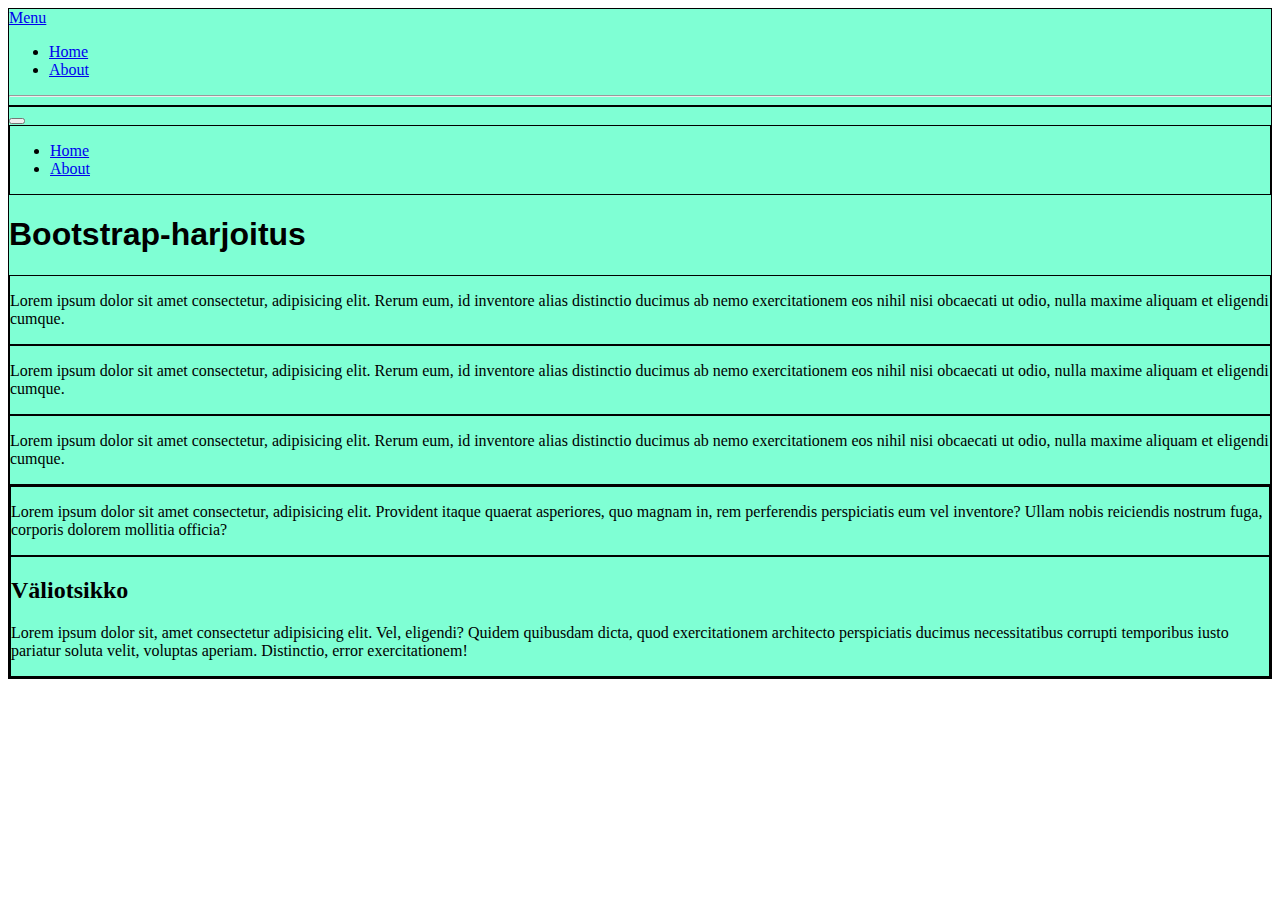
<file: index.html>
<!DOCTYPE html>
<html lang="en">
<head>
    <meta charset="UTF-8">
    <meta http-equiv="X-UA-Compatible" content="IE=edge">
    <meta name="viewport" content="width=device-width, initial-scale=1.0">
    <title>Bootstrap-harjoitus</title>
    <!-- Add Bootstrap CSS file -->
    <link href="https://cdn.jsdelivr.net/npm/bootstrap@5.1.3/dist/css/bootstrap.min.css" rel="stylesheet" integrity="sha384-1BmE4kWBq78iYhFldvKuhfTAU6auU8tT94WrHftjDbrCEXSU1oBoqyl2QvZ6jIW3" crossorigin="anonymous">
    <link rel="stylesheet" href="styles.css">
</head>
<body>
    <!-- Sidebar -->
    <div class="container-fluid">
        <div class="row flex-nowrap">
            <div class="col-auto col-md-3 col-xl-2 px-sm-2 px-0 bg-dark sidebar">
                <div class="d-flex flex-column align-items-center align-items-sm-start px-3 pt-2 text-white min-vh-100">
                    <a href="/" class="d-flex align-items-center pb-3 mb-md-0 me-md-auto text-white text-decoration-none">
                        <span class="fs-5 d-none d-sm-inline">Menu</span>
                    </a>
                    <ul class="nav nav-pills flex-column mb-sm-auto mb-0 align-items-center align-items-sm-start" id="menu">
                        <li class="nav-item">
                            <a href="/" class="nav-link align-middle px-0">
                                <i class="fs-4 bi-house"></i> <span class="ms-1 d-none d-sm-inline">Home</span>
                            </a>
                        </li>
                        <li>
                            <a href="/about.html" class="nav-link px-0 align-middle">
                                <i class="fs-4 bi-people"></i> <span class="ms-1 d-none d-sm-inline">About</span> </a>
                        </li>
                    </ul>
                    <hr>
                </div>
            </div>
            <div class="col py-3">
                <!-- Navbar -->
                <nav class="navbar navbar-expand-lg navbar-light bg-light">
                    <div class="container-fluid">
                    <button class="navbar-toggler" type="button" data-bs-toggle="collapse" data-bs-target="#navbarSupportedContent" aria-controls="navbarSupportedContent" aria-expanded="false" aria-label="Toggle navigation">
                        <span class="navbar-toggler-icon"></span>
                    </button>
                    <div class="collapse navbar-collapse" id="navbarSupportedContent">
                        <ul class="navbar-nav me-auto mb-2 mb-lg-0">
                        <li class="nav-item">
                            <a class="nav-link active" aria-current="page" href="/">Home</a>
                        </li>
                        <li class="nav-item">
                            <a class="nav-link" href="about.html">About</a>
                        </li>
                        </ul>
                    </div>
                    </div>
                </nav>
                <h1 class="special-font">Bootstrap-harjoitus</h1>
                <div class="container">
                    <div class="row">
                        <div class="col-md-6 col-sm-12">
                            <p>Lorem ipsum dolor sit amet consectetur, adipisicing elit. Rerum eum, id inventore alias distinctio ducimus ab nemo exercitationem eos nihil nisi obcaecati ut odio, nulla maxime aliquam et eligendi cumque.</p>
                        </div>
                        <div class="col-md-3 col-sm-6">
                            <p>Lorem ipsum dolor sit amet consectetur, adipisicing elit. Rerum eum, id inventore alias distinctio ducimus ab nemo exercitationem eos nihil nisi obcaecati ut odio, nulla maxime aliquam et eligendi cumque.</p>
                        </div>
                        <div class="col-md-3 col-sm-6">
                            <p>Lorem ipsum dolor sit amet consectetur, adipisicing elit. Rerum eum, id inventore alias distinctio ducimus ab nemo exercitationem eos nihil nisi obcaecati ut odio, nulla maxime aliquam et eligendi cumque.</p>
                        </div>
                    </div>
                    <div class="row">
                        <div class="col">
                            <div class="row">
                                <div class="col">
                                    <p>Lorem ipsum dolor sit amet consectetur, adipisicing elit. Provident itaque quaerat asperiores, quo magnam in, rem perferendis perspiciatis eum vel inventore? Ullam nobis reiciendis nostrum fuga, corporis dolorem mollitia officia?</p>
                                </div>
                                <div class="col">
                                    <h2>Väliotsikko</h2>
                                    <p>Lorem ipsum dolor sit, amet consectetur adipisicing elit. Vel, eligendi? Quidem quibusdam dicta, quod exercitationem architecto perspiciatis ducimus necessitatibus corrupti temporibus iusto pariatur soluta velit, voluptas aperiam. Distinctio, error exercitationem!</p>
                                </div>
                            </div>
                        </div>
                    </div>
                </div>
            </div>
        </div>
    </div>
    
    
    <!-- Add Bootstrap JS file -->
    <script src="https://cdn.jsdelivr.net/npm/bootstrap@5.1.3/dist/js/bootstrap.bundle.min.js" integrity="sha384-ka7Sk0Gln4gmtz2MlQnikT1wXgYsOg+OMhuP+IlRH9sENBO0LRn5q+8nbTov4+1p" crossorigin="anonymous"></script>
</body>
</html>
</file>
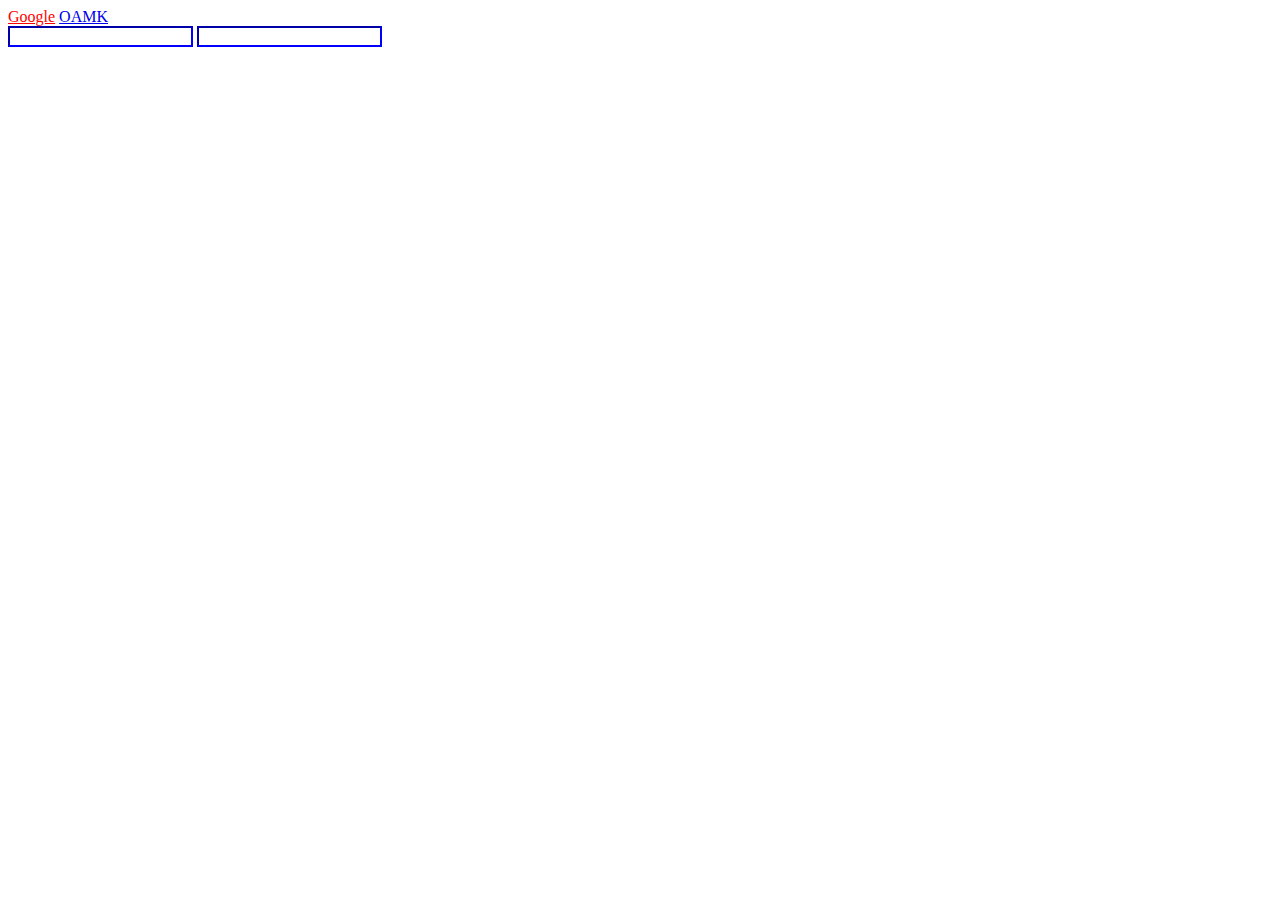
<file: 20220412/index.html>
<!DOCTYPE html>
<html lang="en">
<head>
    <meta charset="UTF-8">
    <meta http-equiv="X-UA-Compatible" content="IE=edge">
    <meta name="viewport" content="width=device-width, initial-scale=1.0">
    <link rel="stylesheet" href="styles.css">
    <title>Document</title>
</head>
<body>
    <a href="http://www.google.fi" target="_blank">Google</a>
    <a href="http://www.oamk.fi">OAMK</a>
    <form action="">
        <input type="text" name="firstname">
        <input type="text" name="lastname">
    </form>
</body>
</html>
</file>
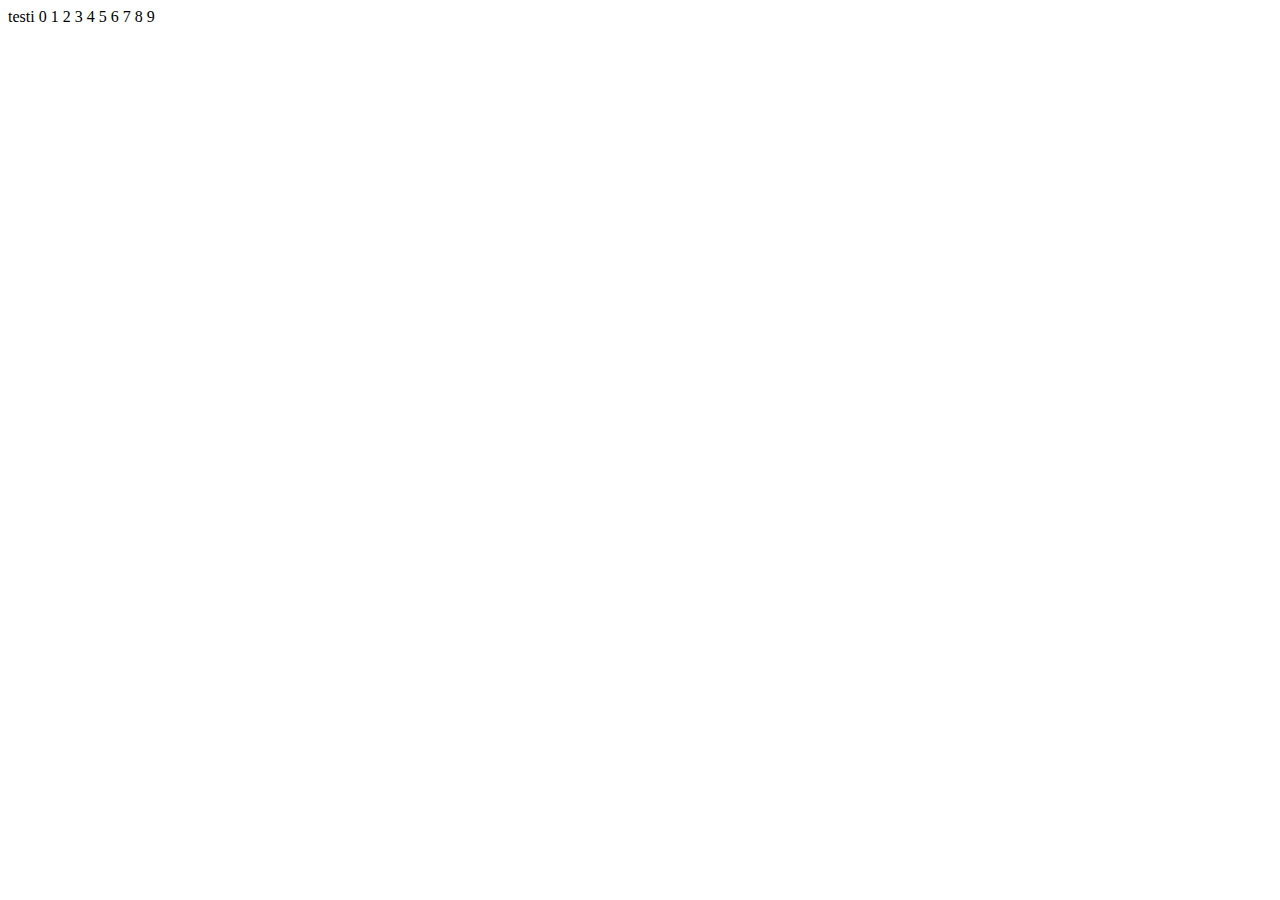
<file: 20220426/scopes/index.html>
<!DOCTYPE html>
<html lang="en">
<head>
    <meta charset="UTF-8">
    <meta http-equiv="X-UA-Compatible" content="IE=edge">
    <meta name="viewport" content="width=device-width, initial-scale=1.0">
    <title>Document</title>
</head>
<body>
    <div id="printHere"></div>
    <script src="script.js"></script>
</body>
</html>
</file>
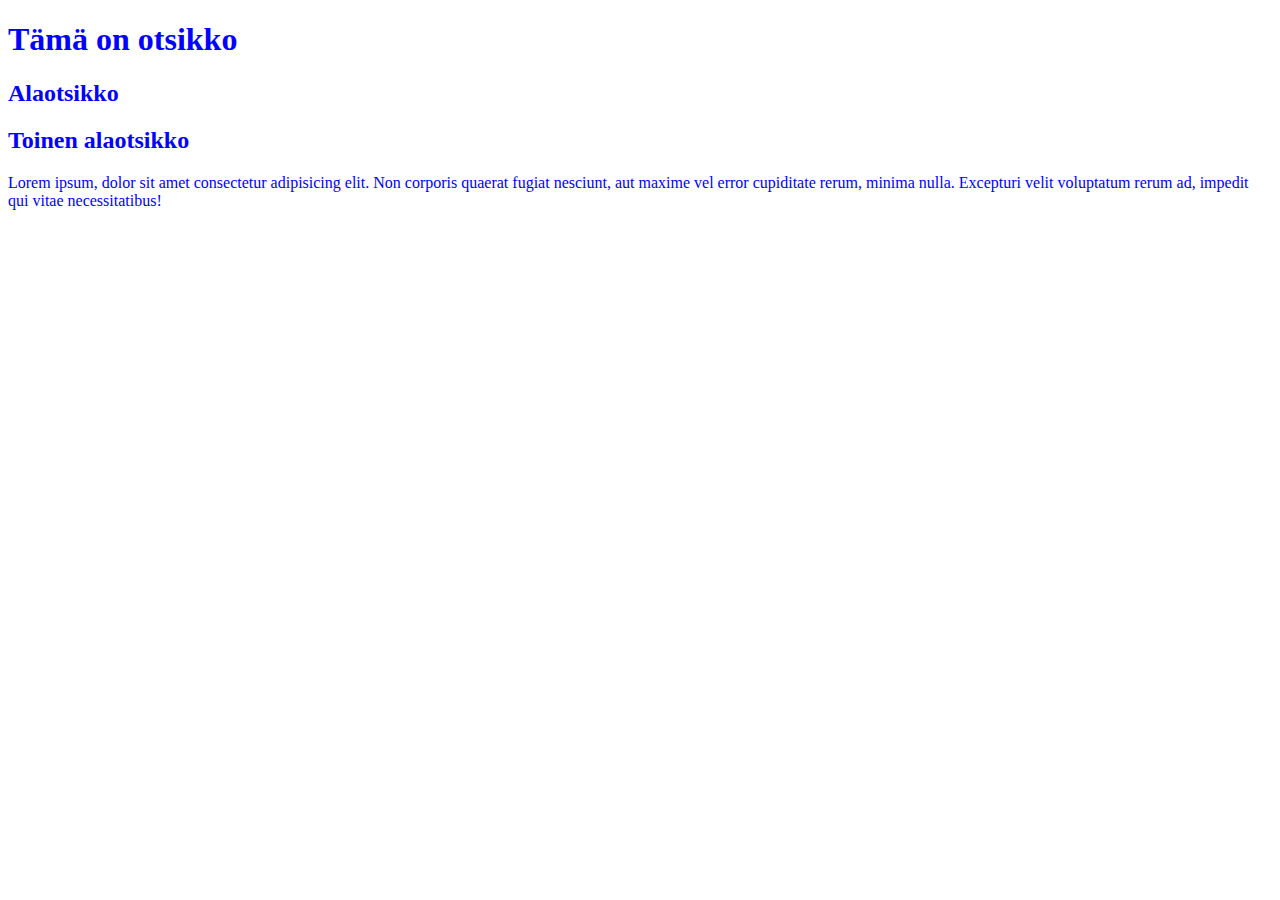
<file: 20220426/paths/pages/public/index.html>
<!DOCTYPE html>
<html lang="en">
<head>
    <meta charset="UTF-8">
    <meta http-equiv="X-UA-Compatible" content="IE=edge">
    <meta name="viewport" content="width=device-width, initial-scale=1.0">
    <title>Document</title>
    <link rel="stylesheet" href="../../css/styles.css">
</head>
<body>
    <h1>Tämä on otsikko</h1>
    <h2>Alaotsikko</h2>
    <h2>Toinen alaotsikko</h2>
    <p>Lorem ipsum, dolor sit amet consectetur adipisicing elit. Non corporis quaerat fugiat nesciunt, aut maxime vel error cupiditate rerum, minima nulla. Excepturi velit voluptatum rerum ad, impedit qui vitae necessitatibus!</p>
</body>
</html>
</file>
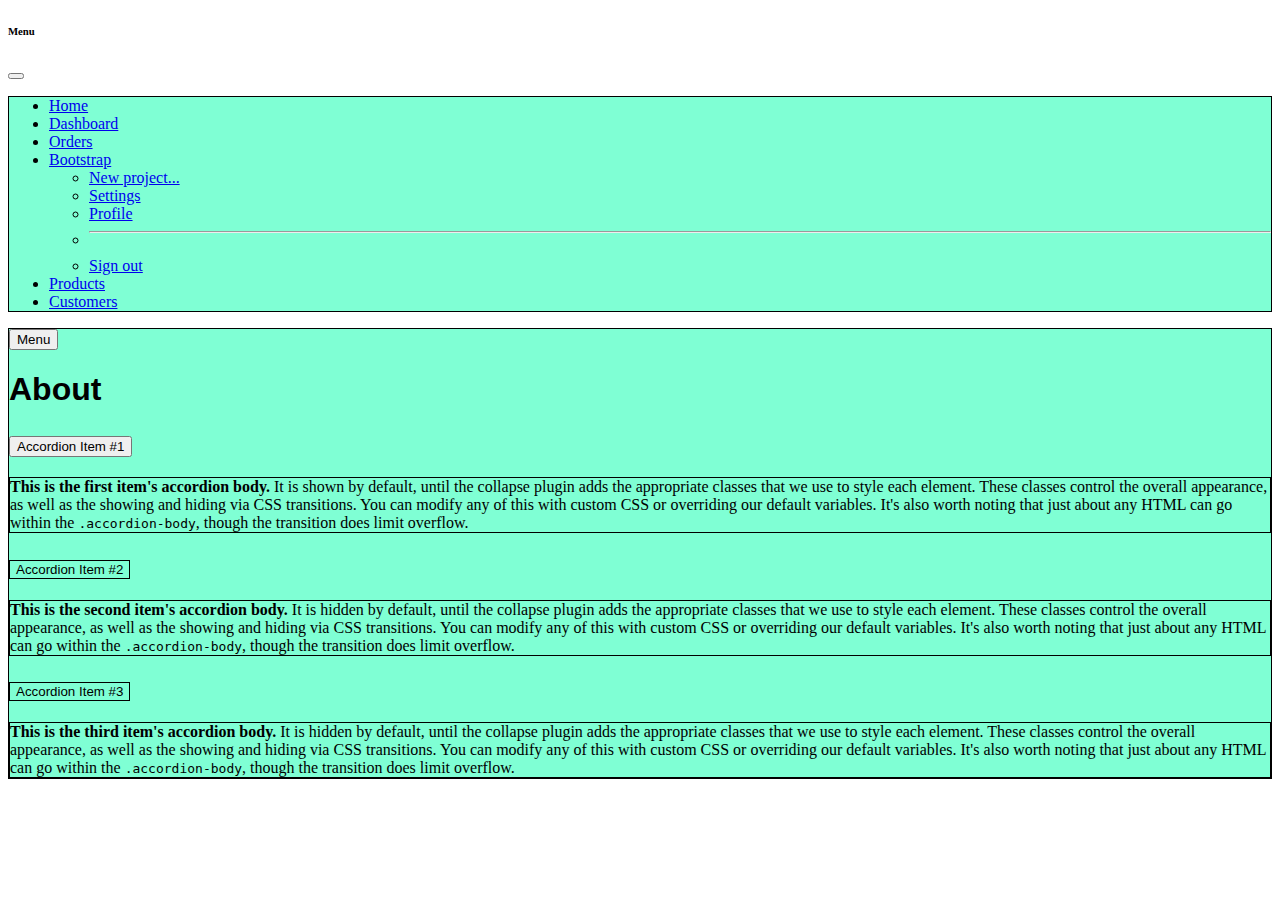
<file: about.html>
<!DOCTYPE html>
<html lang="en">
<head>
    <meta charset="UTF-8">
    <meta http-equiv="X-UA-Compatible" content="IE=edge">
    <meta name="viewport" content="width=device-width, initial-scale=1.0">
    <title>Bootstrap-harjoitus</title>
    <!-- Add Bootstrap CSS file -->
    <link href="https://cdn.jsdelivr.net/npm/bootstrap@5.1.3/dist/css/bootstrap.min.css" rel="stylesheet" integrity="sha384-1BmE4kWBq78iYhFldvKuhfTAU6auU8tT94WrHftjDbrCEXSU1oBoqyl2QvZ6jIW3" crossorigin="anonymous">
    <link rel="stylesheet" href="styles.css">
</head>
<body>
    <div class="offcanvas offcanvas-start w-25" tabindex="-1" id="offcanvas" data-bs-keyboard="false" data-bs-backdrop="false">
        <div class="offcanvas-header">
            <h6 class="offcanvas-title d-none d-sm-block" id="offcanvas">Menu</h6>
            <button type="button" class="btn-close text-reset" data-bs-dismiss="offcanvas" aria-label="Close"></button>
        </div>
        <div class="offcanvas-body px-0">
            <ul class="nav nav-pills flex-column mb-sm-auto mb-0 align-items-start" id="menu">
                <li class="nav-item">
                    <a href="#" class="nav-link text-truncate">
                        <i class="fs-5 bi-house"></i><span class="ms-1 d-none d-sm-inline">Home</span>
                    </a>
                </li>
                <li>
                    <a href="#submenu1" data-bs-toggle="collapse" class="nav-link text-truncate">
                        <i class="fs-5 bi-speedometer2"></i><span class="ms-1 d-none d-sm-inline">Dashboard</span> </a>
                </li>
                <li>
                    <a href="#" class="nav-link text-truncate">
                        <i class="fs-5 bi-table"></i><span class="ms-1 d-none d-sm-inline">Orders</span></a>
                </li>
                <li class="dropdown">
                    <a href="#" class="nav-link dropdown-toggle  text-truncate" id="dropdown" data-bs-toggle="dropdown" aria-expanded="false">
                        <i class="fs-5 bi-bootstrap"></i><span class="ms-1 d-none d-sm-inline">Bootstrap</span>
                    </a>
                    <ul class="dropdown-menu text-small shadow" aria-labelledby="dropdown">
                        <li><a class="dropdown-item" href="#">New project...</a></li>
                        <li><a class="dropdown-item" href="#">Settings</a></li>
                        <li><a class="dropdown-item" href="#">Profile</a></li>
                        <li>
                            <hr class="dropdown-divider">
                        </li>
                        <li><a class="dropdown-item" href="#">Sign out</a></li>
                    </ul>
                </li>
                <li>
                    <a href="#" class="nav-link text-truncate">
                        <i class="fs-5 bi-grid"></i><span class="ms-1 d-none d-sm-inline">Products</span></a>
                </li>
                <li>
                    <a href="#" class="nav-link text-truncate">
                        <i class="fs-5 bi-people"></i><span class="ms-1 d-none d-sm-inline">Customers</span> </a>
                </li>
            </ul>
        </div>
    </div>
    <div class="container-fluid">
        <div class="row">
            <div class="col min-vh-100 py-3">
                <!-- toggler -->
                <button class="btn float-end" data-bs-toggle="offcanvas" data-bs-target="#offcanvas" role="button">Menu
                    <i class="bi bi-arrow-right-square-fill fs-3" data-bs-toggle="offcanvas" data-bs-target="#offcanvas"></i>
                </button>
                <!-- content -->
                
                <h1 class="special-font">About</h1>
                <div class="accordion" id="accordionExample">
                    <div class="accordion-item">
                      <h2 class="accordion-header" id="headingOne">
                        <button class="accordion-button" type="button" data-bs-toggle="collapse" data-bs-target="#collapseOne" aria-expanded="true" aria-controls="collapseOne">
                          Accordion Item #1
                        </button>
                      </h2>
                      <div id="collapseOne" class="accordion-collapse collapse show" aria-labelledby="headingOne" >
                        <div class="accordion-body">
                          <strong>This is the first item's accordion body.</strong> It is shown by default, until the collapse plugin adds the appropriate classes that we use to style each element. These classes control the overall appearance, as well as the showing and hiding via CSS transitions. You can modify any of this with custom CSS or overriding our default variables. It's also worth noting that just about any HTML can go within the <code>.accordion-body</code>, though the transition does limit overflow.
                        </div>
                      </div>
                    </div>
                    <div class="accordion-item">
                      <h2 class="accordion-header" id="headingTwo">
                        <button class="accordion-button collapsed" type="button" data-bs-toggle="collapse" data-bs-target="#collapseTwo" aria-expanded="false" aria-controls="collapseTwo">
                          Accordion Item #2
                        </button>
                      </h2>
                      <div id="collapseTwo" class="accordion-collapse collapse" aria-labelledby="headingTwo" >
                        <div class="accordion-body">
                          <strong>This is the second item's accordion body.</strong> It is hidden by default, until the collapse plugin adds the appropriate classes that we use to style each element. These classes control the overall appearance, as well as the showing and hiding via CSS transitions. You can modify any of this with custom CSS or overriding our default variables. It's also worth noting that just about any HTML can go within the <code>.accordion-body</code>, though the transition does limit overflow.
                        </div>
                      </div>
                    </div>
                    <div class="accordion-item">
                      <h2 class="accordion-header" id="headingThree">
                        <button class="accordion-button collapsed" type="button" data-bs-toggle="collapse" data-bs-target="#collapseThree" aria-expanded="false" aria-controls="collapseThree">
                          Accordion Item #3
                        </button>
                      </h2>
                      <div id="collapseThree" class="accordion-collapse collapse" aria-labelledby="headingThree" >
                        <div class="accordion-body">
                          <strong>This is the third item's accordion body.</strong> It is hidden by default, until the collapse plugin adds the appropriate classes that we use to style each element. These classes control the overall appearance, as well as the showing and hiding via CSS transitions. You can modify any of this with custom CSS or overriding our default variables. It's also worth noting that just about any HTML can go within the <code>.accordion-body</code>, though the transition does limit overflow.
                        </div>
                      </div>
                    </div>
                  </div>
            </div>
        </div>
    </div>
    


    
    <!-- Add Bootstrap JS file -->
    <script src="https://cdn.jsdelivr.net/npm/bootstrap@5.1.3/dist/js/bootstrap.bundle.min.js" integrity="sha384-ka7Sk0Gln4gmtz2MlQnikT1wXgYsOg+OMhuP+IlRH9sENBO0LRn5q+8nbTov4+1p" crossorigin="anonymous"></script>
</body>
</html>
</file>
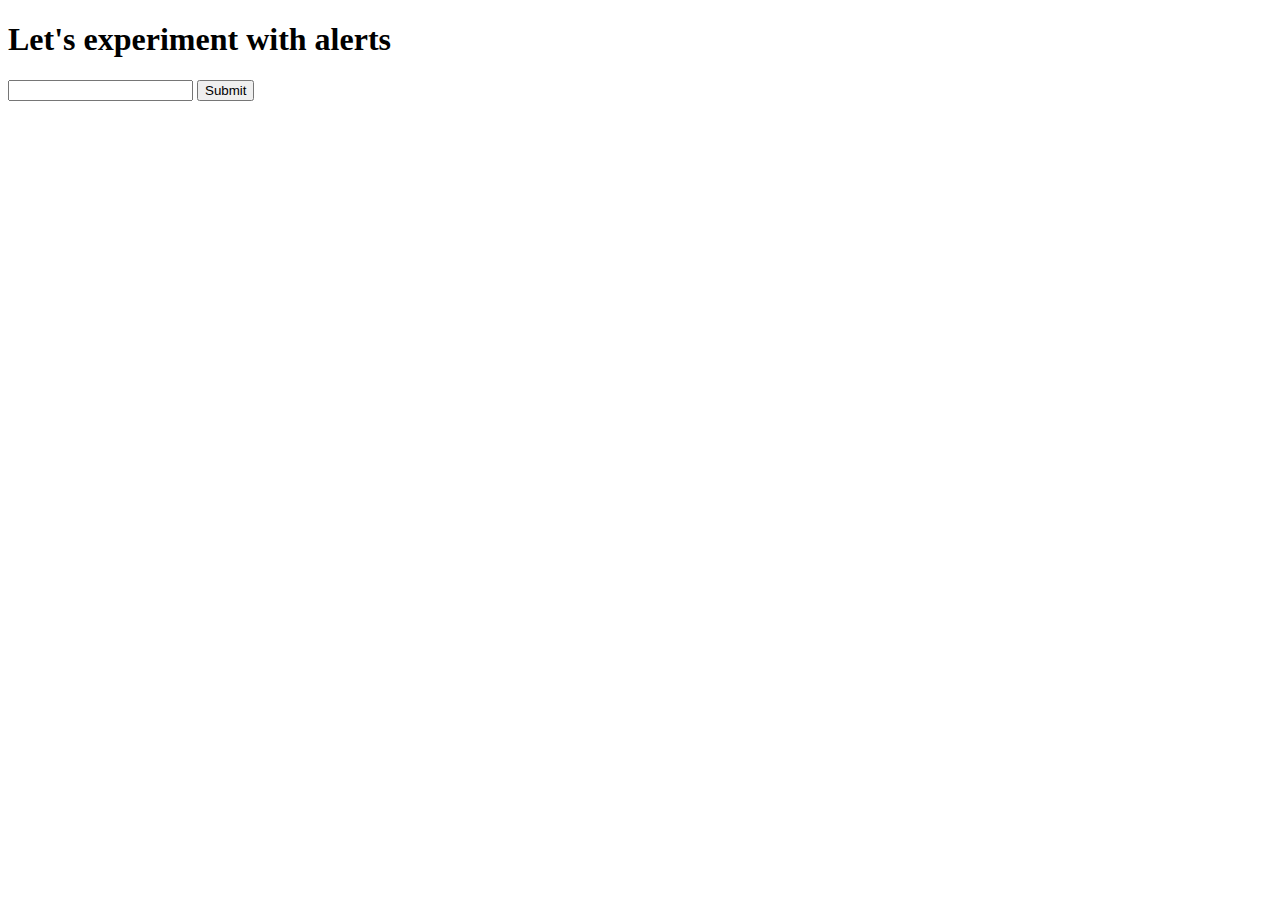
<file: form.html>
<!doctype html>
<html lang="en">
  <head>
    <!-- Required meta tags -->
    <meta charset="utf-8">
    <meta name="viewport" content="width=device-width, initial-scale=1">

    <!-- Bootstrap CSS -->
    <link href="https://cdn.jsdelivr.net/npm/bootstrap@5.1.3/dist/css/bootstrap.min.css" rel="stylesheet" integrity="sha384-1BmE4kWBq78iYhFldvKuhfTAU6auU8tT94WrHftjDbrCEXSU1oBoqyl2QvZ6jIW3" crossorigin="anonymous">
    <link rel="stylesheet" href="styles.css">
    <title>Alert exercise</title>
  </head>
  <body>
    <h1>Let's experiment with alerts</h1>

    <!-- Form -->
    <form action="">
        <label for="name"></label><input type="text" name="name" id="name">
        <button id="submit">Submit</button>
    </form>
    
    <!-- Bootstrap alerts (copied from getbootstrap.com)-->
    <div id="form-error" class="alert alert-danger" role="alert">
        Input invalid
    </div>
    <div id="form-success" class="alert alert-success" role="alert">
        Input ok
    </div>
    
    <!-- Optional JavaScript; choose one of the two! -->
    <!-- Option 1: Bootstrap Bundle with Popper -->
    <script src="https://cdn.jsdelivr.net/npm/bootstrap@5.1.3/dist/js/bootstrap.bundle.min.js" integrity="sha384-ka7Sk0Gln4gmtz2MlQnikT1wXgYsOg+OMhuP+IlRH9sENBO0LRn5q+8nbTov4+1p" crossorigin="anonymous"></script>
    <script src="script.js"></script>
  </body>
</html>
</file>
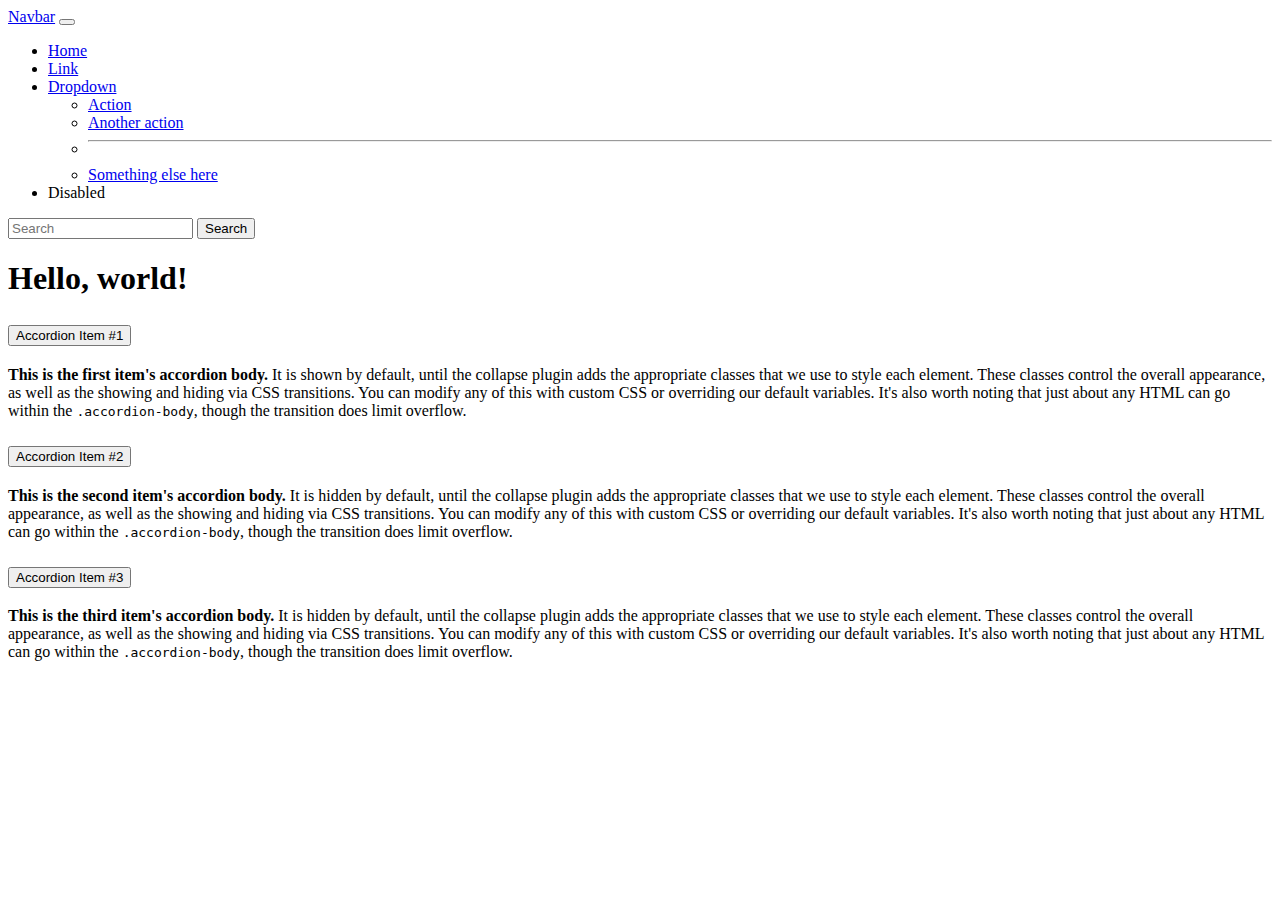
<file: testi.html>
<!doctype html>
<html lang="en">
  <head>
    <!-- Required meta tags -->
    <meta charset="utf-8">
    <meta name="viewport" content="width=device-width, initial-scale=1">

    <!-- Bootstrap CSS -->
    <link href="https://cdn.jsdelivr.net/npm/bootstrap@5.1.3/dist/css/bootstrap.min.css" rel="stylesheet" integrity="sha384-1BmE4kWBq78iYhFldvKuhfTAU6auU8tT94WrHftjDbrCEXSU1oBoqyl2QvZ6jIW3" crossorigin="anonymous">

    <title>New feature</title>
  </head>
  <body>
    <!-- Navbar -->
    <nav class="navbar navbar-expand-lg navbar-light bg-light">
        <div class="container-fluid">
            <a class="navbar-brand" href="#">Navbar</a>
            <button class="navbar-toggler" type="button" data-bs-toggle="collapse" data-bs-target="#navbarSupportedContent" aria-controls="navbarSupportedContent" aria-expanded="false" aria-label="Toggle navigation">
            <span class="navbar-toggler-icon"></span>
            </button>
            <div class="collapse navbar-collapse" id="navbarSupportedContent">
            <ul class="navbar-nav me-auto mb-2 mb-lg-0">
                <li class="nav-item">
                <a class="nav-link active" aria-current="page" href="#">Home</a>
                </li>
                <li class="nav-item">
                <a class="nav-link" href="#">Link</a>
                </li>
                <li class="nav-item dropdown">
                <a class="nav-link dropdown-toggle" href="#" id="navbarDropdown" role="button" data-bs-toggle="dropdown" aria-expanded="false">
                    Dropdown
                </a>
                <ul class="dropdown-menu" aria-labelledby="navbarDropdown">
                    <li><a class="dropdown-item" href="#">Action</a></li>
                    <li><a class="dropdown-item" href="#">Another action</a></li>
                    <li><hr class="dropdown-divider"></li>
                    <li><a class="dropdown-item" href="#">Something else here</a></li>
                </ul>
                </li>
                <li class="nav-item">
                <a class="nav-link disabled">Disabled</a>
                </li>
            </ul>
            <form class="d-flex">
                <input class="form-control me-2" type="search" placeholder="Search" aria-label="Search">
                <button class="btn btn-outline-success" type="submit">Search</button>
            </form>
            </div>
        </div>
        </nav>
    <!-- Content -->
    <h1>Hello, world!</h1>
    <div class="accordion" id="accordionExample">
        <div class="accordion-item">
          <h2 class="accordion-header" id="headingOne">
            <button class="accordion-button" type="button" data-bs-toggle="collapse" data-bs-target="#collapseOne" aria-expanded="true" aria-controls="collapseOne">
              Accordion Item #1
            </button>
          </h2>
          <div id="collapseOne" class="accordion-collapse collapse show" aria-labelledby="headingOne" data-bs-parent="#accordionExample">
            <div class="accordion-body">
              <strong>This is the first item's accordion body.</strong> It is shown by default, until the collapse plugin adds the appropriate classes that we use to style each element. These classes control the overall appearance, as well as the showing and hiding via CSS transitions. You can modify any of this with custom CSS or overriding our default variables. It's also worth noting that just about any HTML can go within the <code>.accordion-body</code>, though the transition does limit overflow.
            </div>
          </div>
        </div>
        <div class="accordion-item">
          <h2 class="accordion-header" id="headingTwo">
            <button class="accordion-button collapsed" type="button" data-bs-toggle="collapse" data-bs-target="#collapseTwo" aria-expanded="false" aria-controls="collapseTwo">
              Accordion Item #2
            </button>
          </h2>
          <div id="collapseTwo" class="accordion-collapse collapse" aria-labelledby="headingTwo" data-bs-parent="#accordionExample">
            <div class="accordion-body">
              <strong>This is the second item's accordion body.</strong> It is hidden by default, until the collapse plugin adds the appropriate classes that we use to style each element. These classes control the overall appearance, as well as the showing and hiding via CSS transitions. You can modify any of this with custom CSS or overriding our default variables. It's also worth noting that just about any HTML can go within the <code>.accordion-body</code>, though the transition does limit overflow.
            </div>
          </div>
        </div>
        <div class="accordion-item">
          <h2 class="accordion-header" id="headingThree">
            <button class="accordion-button collapsed" type="button" data-bs-toggle="collapse" data-bs-target="#collapseThree" aria-expanded="false" aria-controls="collapseThree">
              Accordion Item #3
            </button>
          </h2>
          <div id="collapseThree" class="accordion-collapse collapse" aria-labelledby="headingThree" data-bs-parent="#accordionExample">
            <div class="accordion-body">
              <strong>This is the third item's accordion body.</strong> It is hidden by default, until the collapse plugin adds the appropriate classes that we use to style each element. These classes control the overall appearance, as well as the showing and hiding via CSS transitions. You can modify any of this with custom CSS or overriding our default variables. It's also worth noting that just about any HTML can go within the <code>.accordion-body</code>, though the transition does limit overflow.
            </div>
          </div>
        </div>
      </div>
    <!-- Optional JavaScript; choose one of the two! -->

    <!-- Option 1: Bootstrap Bundle with Popper -->
    <script src="https://cdn.jsdelivr.net/npm/bootstrap@5.1.3/dist/js/bootstrap.bundle.min.js" integrity="sha384-ka7Sk0Gln4gmtz2MlQnikT1wXgYsOg+OMhuP+IlRH9sENBO0LRn5q+8nbTov4+1p" crossorigin="anonymous"></script>

    <!-- Option 2: Separate Popper and Bootstrap JS -->
    <!--
    <script src="https://cdn.jsdelivr.net/npm/@popperjs/core@2.10.2/dist/umd/popper.min.js" integrity="sha384-7+zCNj/IqJ95wo16oMtfsKbZ9ccEh31eOz1HGyDuCQ6wgnyJNSYdrPa03rtR1zdB" crossorigin="anonymous"></script>
    <script src="https://cdn.jsdelivr.net/npm/bootstrap@5.1.3/dist/js/bootstrap.min.js" integrity="sha384-QJHtvGhmr9XOIpI6YVutG+2QOK9T+ZnN4kzFN1RtK3zEFEIsxhlmWl5/YESvpZ13" crossorigin="anonymous"></script>
    -->
  </body>
</html>
</file>
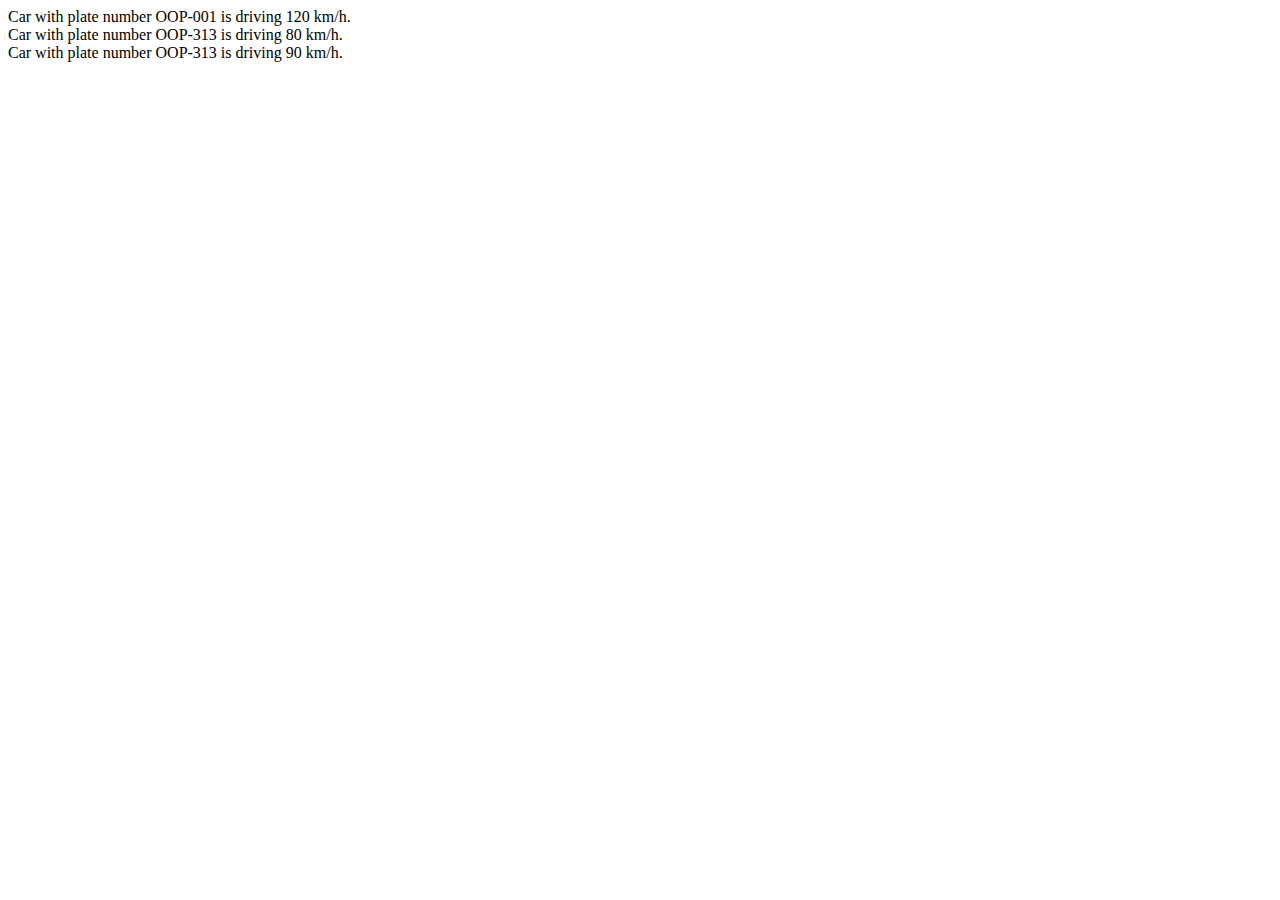
<file: 20220426/cars/cars.html>
<!DOCTYPE html>
<html lang="en">
<head>
    <meta charset="UTF-8">
    <meta http-equiv="X-UA-Compatible" content="IE=edge">
    <meta name="viewport" content="width=device-width, initial-scale=1.0">
    <title>Document</title>
</head>
<body>
    <div id="printHere"></div>
    <script src="cars.js"></script>
</body>
</html>
</file>
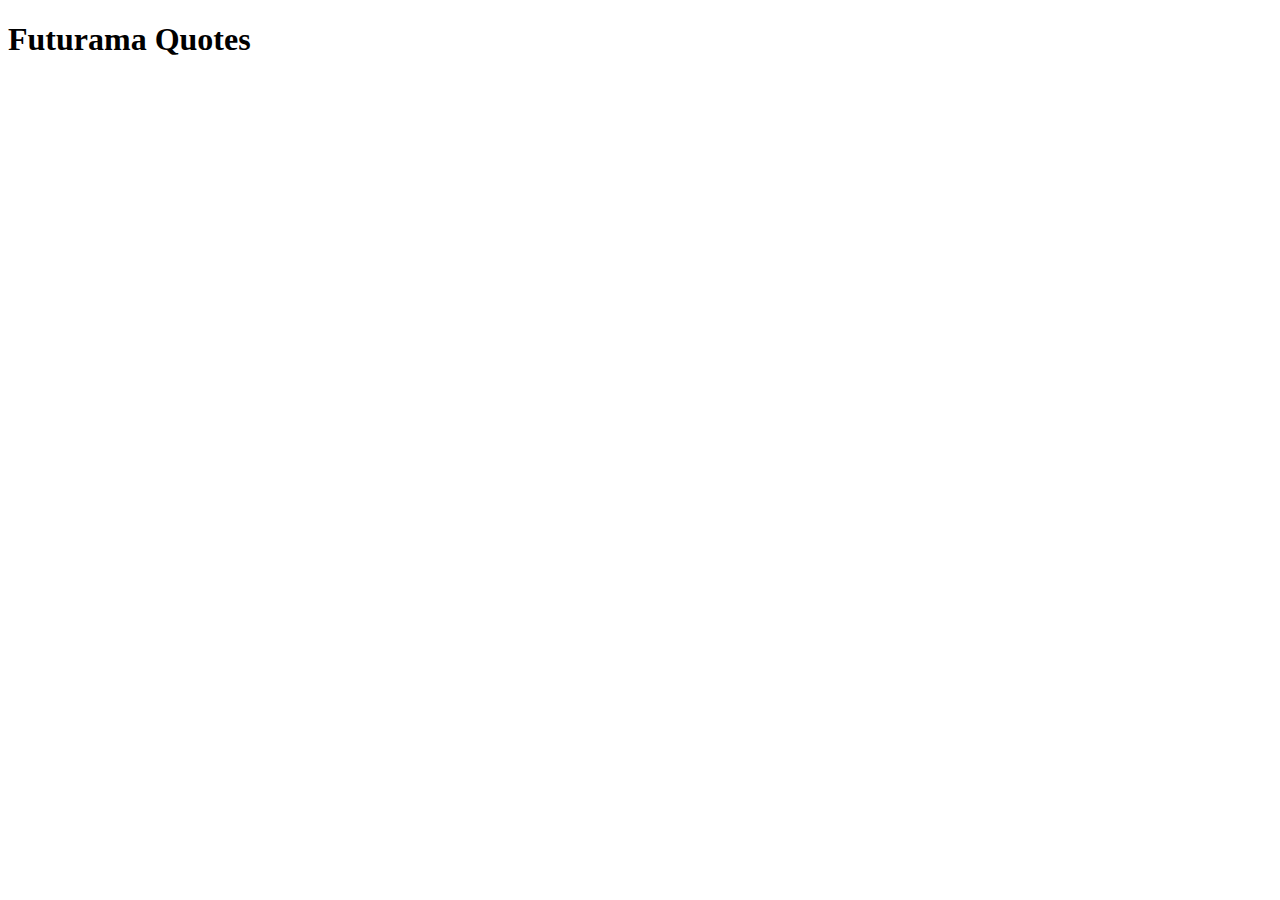
<file: 20220426/futuramaQuotes/futurama.html>
<!DOCTYPE html>
<html lang="en">
<head>
    <meta charset="UTF-8">
    <meta http-equiv="X-UA-Compatible" content="IE=edge">
    <meta name="viewport" content="width=device-width, initial-scale=1.0">
    <title>Futurama Quotes</title>
</head>
<body>
    <h1>Futurama Quotes</h1>
    <div id="print-here"></div>
    <script src="futurama.js"></script>
</body>
</html>
</file>
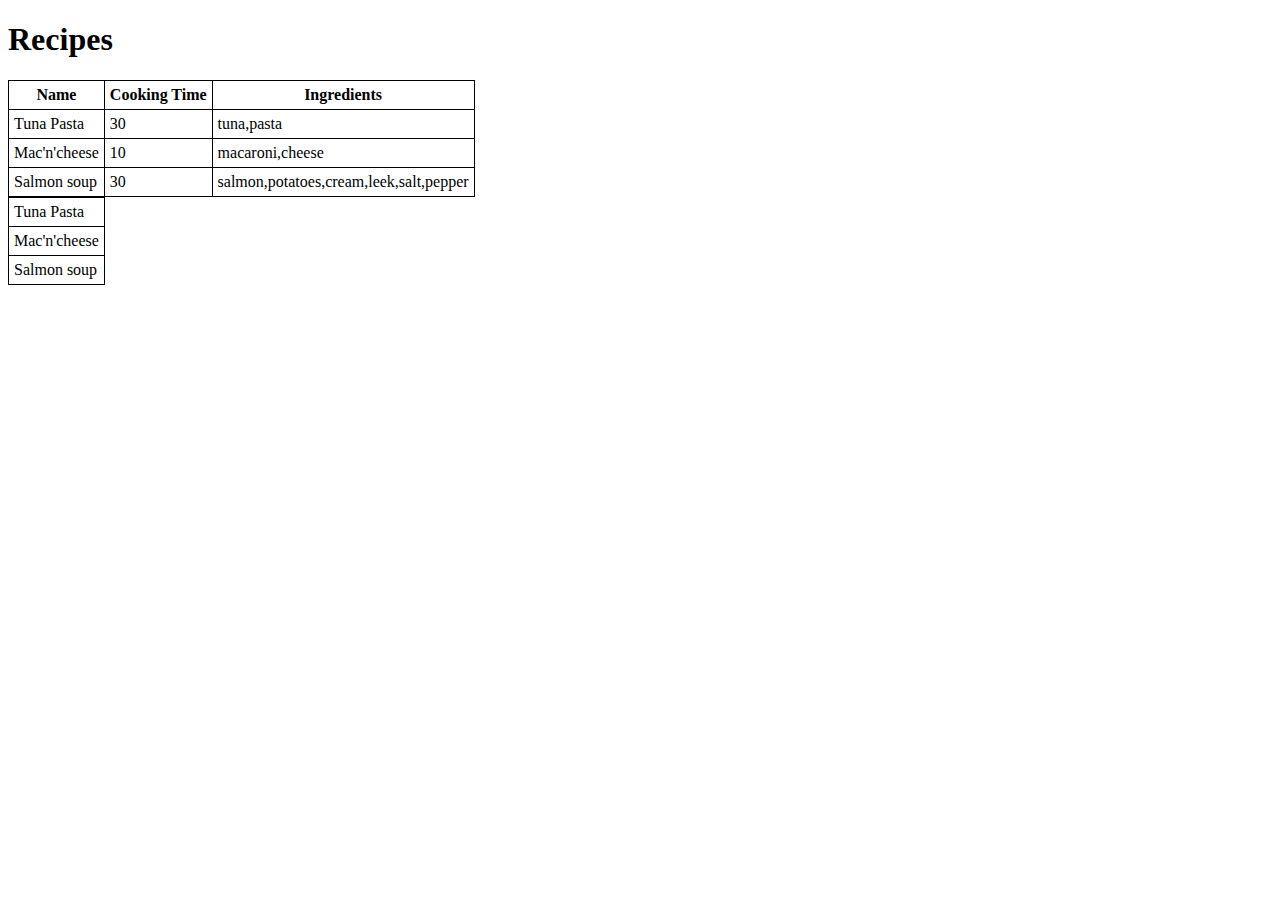
<file: 20220426/recipes/recipes.html>
<!DOCTYPE html>
<html lang="en">
<head>
    <meta charset="UTF-8">
    <meta http-equiv="X-UA-Compatible" content="IE=edge">
    <meta name="viewport" content="width=device-width, initial-scale=1.0">
    <title>Recipes</title>
    <link rel="stylesheet" href="recipes.css">
</head>
<body>
    <h1>Recipes</h1>
    <div id="printHere"></div>
    <script src="recipes.js"></script>
</body>
</html>
</file>
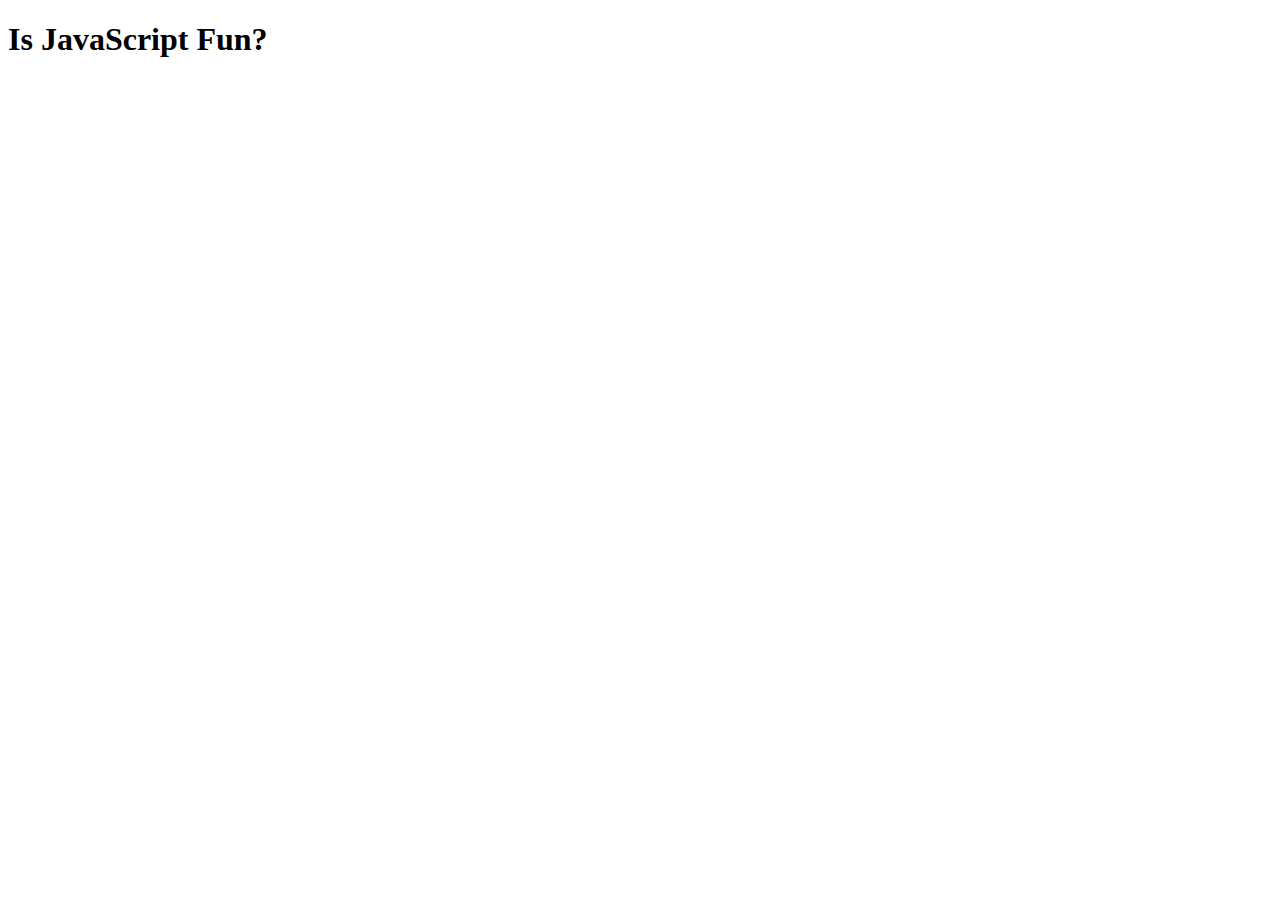
<file: 20220426/yesno/yesno.html>
<!DOCTYPE html>
<html lang="en">
<head>
    <meta charset="UTF-8">
    <meta http-equiv="X-UA-Compatible" content="IE=edge">
    <meta name="viewport" content="width=device-width, initial-scale=1.0">
    <title>Document</title>
</head>
<body>
    <h1>Is JavaScript Fun?</h1>
    <div id="print-here"></div>
    <script src="yesno.js"></script>
</body>
</html>
</file>
<file: styles.css>
h1.special-font {
    font-family: Impact, Haettenschweiler, 'Arial Narrow Bold', sans-serif;
}
[class*="col"]{
    border: 1px solid black;
    background-color: aquamarine;
}
.sidebar [class*="col"]{
    border: none;
    background-color: transparent;
}
.alert {
    display: none;
}
</file>
<file: 20220412/styles.css>
a[target] {
    color: red;
}
input[name*=stname] {
    border-color: blue;
}
</file>
<file: 20220426/paths/css/styles.css>
body {
    color: blue;
}
</file>
<file: 20220426/recipes/recipes.css>
td, tr, th, table {
    border: 1px solid black;
    border-collapse: collapse;
    padding: 5px;
}
</file>
